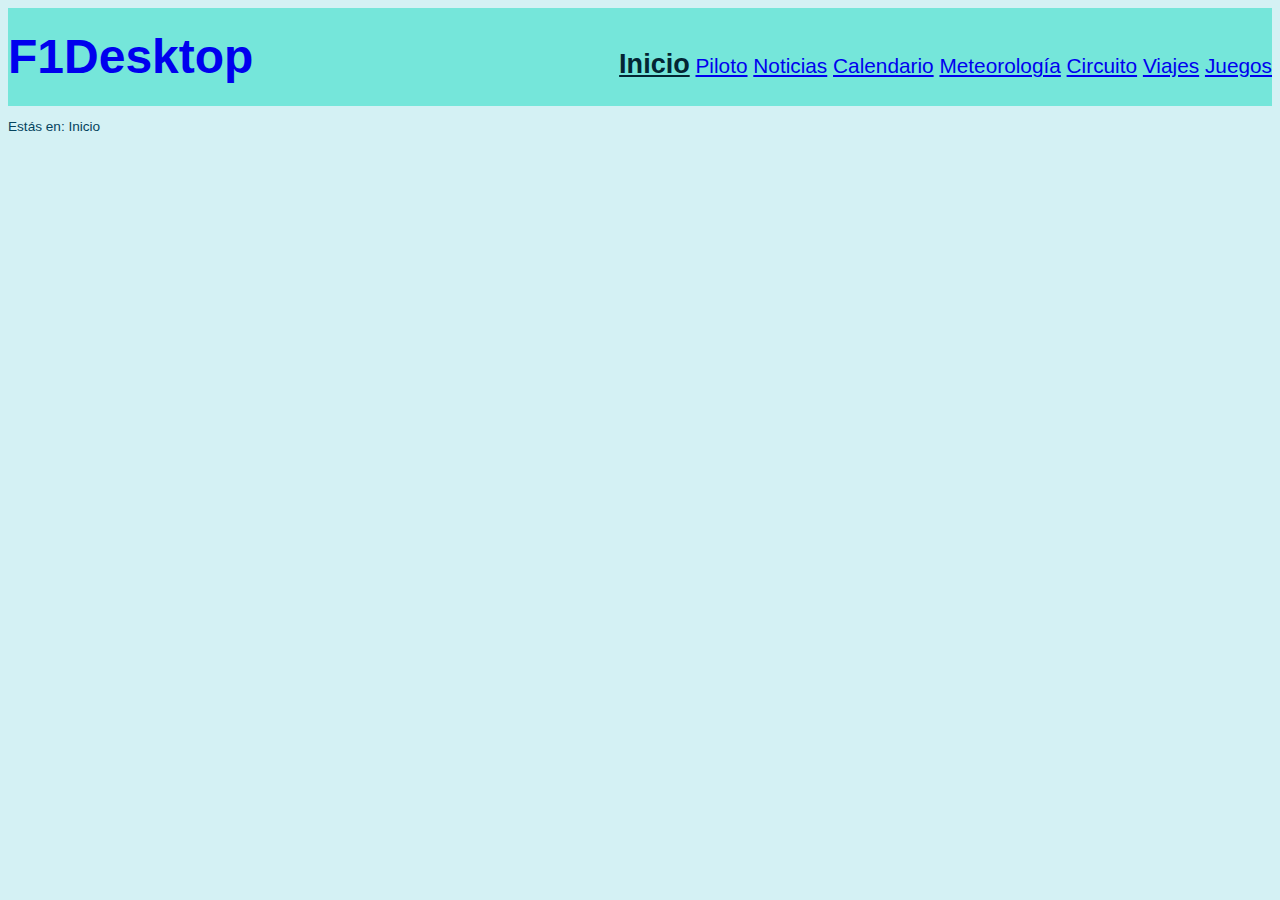
<file: index.html>
<!DOCTYPE HTML>

<html lang="es">
<head>
    <meta charset="UTF-8" />
    <title>F1Desktop</title>
    <link rel="icon" href="multimedia/imagenes/favicon.ico">

    <meta name="author" content="Daniel Suárez de la Roza"/>
    <meta name="description" content="Página principal de F1Desktop"/>
    <meta name="keywords" content="F1, Fórmula"/>
    <meta name="viewport" content="width=device-width, initial-scale=1.0"/>

    <link rel="stylesheet" type="text/css" href="estilo/estilo.css" />
    <link rel="stylesheet" type="text/css" href="estilo/layout.css" />

    <script
        src="https://code.jquery.com/jquery-3.7.1.min.js"
        integrity="sha256-/JqT3SQfawRcv/BIHPThkBvs0OEvtFFmqPF/lYI/Cxo="
        crossorigin="anonymous">
    </script>
</head>

<body>
    <main>
        <header>
            <h1><a href="index.html">F1Desktop</a></h1>
            <nav>
                <a href="index.html" class="activo">Inicio</a>
                <a href="piloto.html">Piloto</a>
                <a href="noticias.html">Noticias</a>
                <a href="calendario.html">Calendario</a>
                <a href="meteorologia.html">Meteorología</a>
                <a href="circuito.html">Circuito</a>
                <a href="viajes.php">Viajes</a>
                <a href="juegos.html">Juegos</a>
            </nav>
        </header>
        
        <p>Estás en: Inicio</p>
    </main>

    <script src="js/fondo.js"></script>
    
</body>
</html>
</file>
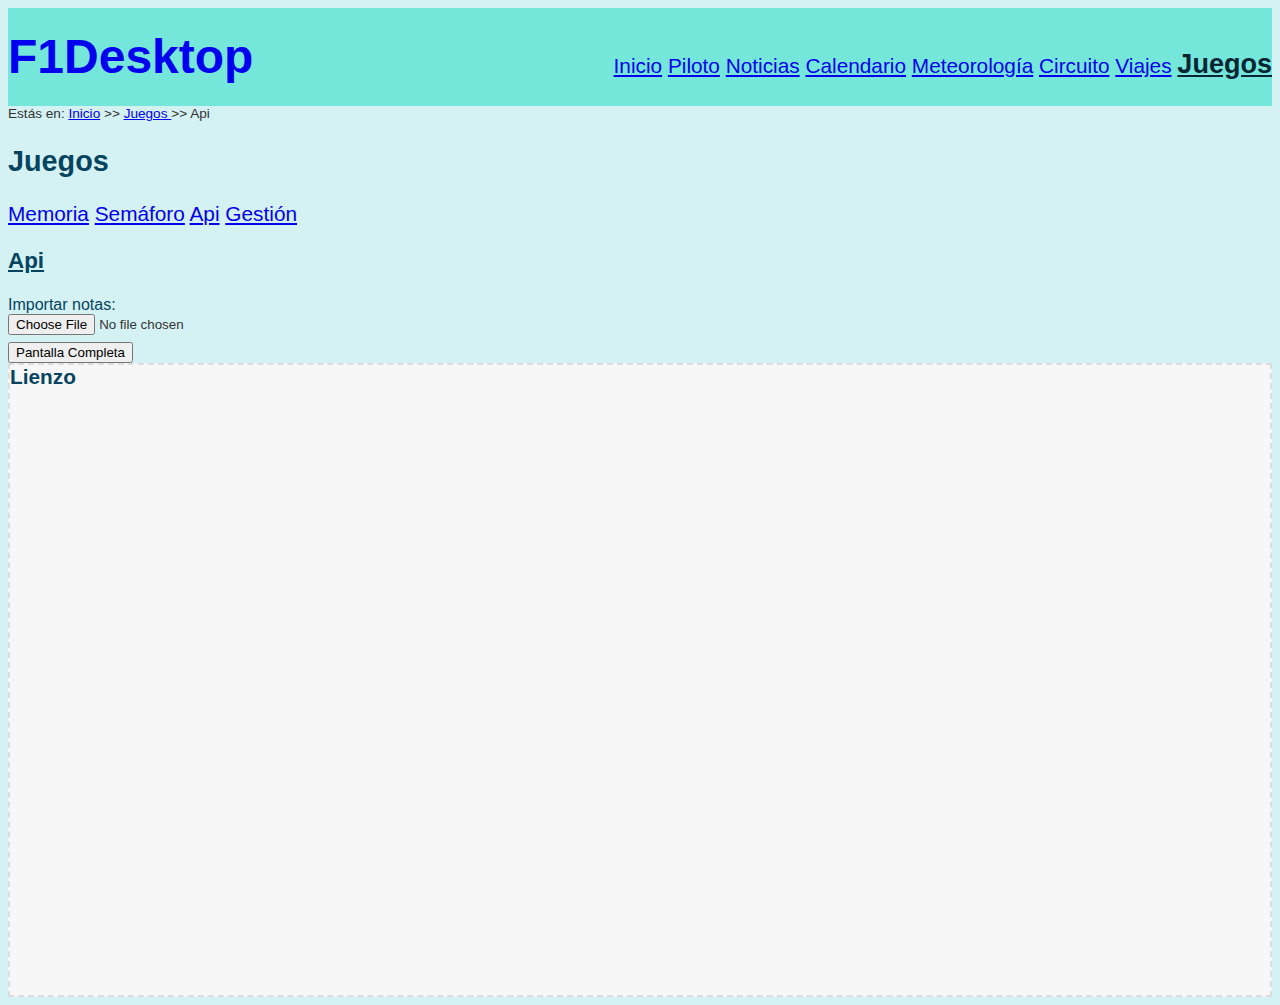
<file: api.html>
<!-- ####### -->
<!-- LEER COMENTARIO EN api.js -->
<!-- ####### -->
<!DOCTYPE HTML>

<html lang="es">
<head>
    <meta charset="UTF-8" />
    <title>F1Desktop: notas</title>
    <link rel="icon" href="multimedia/imagenes/favicon.ico">

    <meta name="author" content="Daniel Suárez de la Roza"/>
    <meta name="description" content="Próximos juegos de Fórmula 1"/>
    <meta name="keywords" content="F1, Fórmula 1, juego, premio"/>
    <meta name="viewport" content="width=device-width, initial-scale=1.0"/>

    <link rel="stylesheet" type="text/css" href="estilo/estilo.css" />
    <link rel="stylesheet" type="text/css" href="estilo/layout.css" />
    <link rel="stylesheet" type="text/css" href="estilo/api.css" />

    <script
        src="https://code.jquery.com/jquery-3.7.1.min.js"
        integrity="sha256-/JqT3SQfawRcv/BIHPThkBvs0OEvtFFmqPF/lYI/Cxo="
        crossorigin="anonymous">
    </script>

</head>

<body>
    <main>
        <header>
            <h1><a href="index.html">F1Desktop</a></h1>
            <nav>
                <a href="index.html">Inicio</a>
                <a href="piloto.html">Piloto</a>
                <a href="noticias.html">Noticias</a>
                <a href="calendario.html">Calendario</a>
                <a href="meteorologia.html">Meteorología</a>
                <a href="circuito.html">Circuito</a>
                <a href="viajes.php">Viajes</a>
                <a href="juegos.html" class="activo">Juegos</a>
            </nav>
        </header>

        <p>Estás en: <a href="index.html">Inicio</a> >> <a href="juegos.html">Juegos </a>
        >> Api</p>

        <h2>Juegos</h2>
        <nav>
            <a href="memoria.html">Memoria</a>
            <a href="semaforo.php">Semáforo</a>
            <a href="api.html">Api</a>
            <a href="gestion.php">Gestión</a>
        </nav>

        <section>
            <h3>Api</h3>
            <label for="notas">Importar notas:</label>
            <p><input type="file" id="notas" onchange="seleccionarArchivo()"></p>
            <button onclick="alternarFullscreen()">Pantalla Completa</button>
            <article>
                <h4>Lienzo</h4>
            </article>
        </section>
    </main>
    <script src="js/api.js"></script>
</body>
</html>
</file>
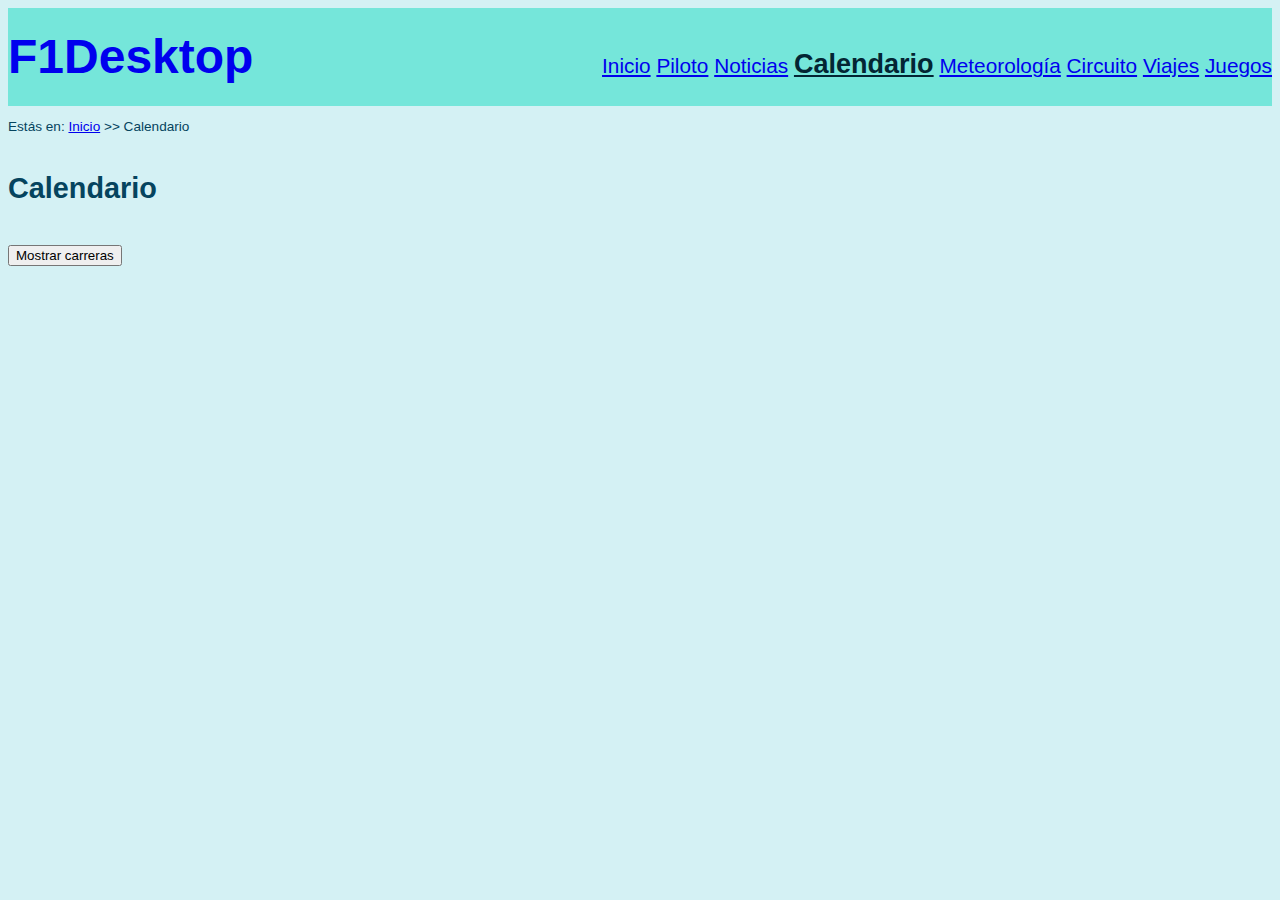
<file: calendario.html>
<!DOCTYPE HTML>

<html lang="es">
<head>
    <meta charset="UTF-8" />
    <title>F1Desktop: calendario</title>
    <link rel="icon" href="multimedia/imagenes/favicon.ico">

    <meta name="author" content="Daniel Suárez de la Roza"/>
    <meta name="description" content="Calendario de carreras de Fórmula 1"/>
    <meta name="keywords" content="F1, Fórmula 1, calendario, fecha, competición, carrera, evento"/>
    <meta name="viewport" content="width=device-width, initial-scale=1.0"/>

    <link rel="stylesheet" type="text/css" href="estilo/estilo.css" />
    <link rel="stylesheet" type="text/css" href="estilo/layout.css" />
    <link rel="stylesheet" type="text/css" href="estilo/agenda_grid.css" />

    <script  src="js/agenda.js"></script>
    <script src="https://code.jquery.com/jquery-3.7.1.min.js" integrity="sha256-/JqT3SQfawRcv/BIHPThkBvs0OEvtFFmqPF/lYI/Cxo=" crossorigin="anonymous"></script>

</head>

<body>
    <main>
        <header>
            <h1><a href="index.html">F1Desktop</a></h1>
            <nav>
                <a href="index.html">Inicio</a>
                <a href="piloto.html">Piloto</a>
                <a href="noticias.html">Noticias</a>
                <a href="calendario.html" class="activo">Calendario</a>
                <a href="meteorologia.html">Meteorología</a>
                <a href="circuito.html">Circuito</a>
                <a href="viajes.php">Viajes</a>
                <a href="juegos.html">Juegos</a>
            </nav>
        </header>

        <p>Estás en: <a href="index.html">Inicio</a> >> Calendario</p>

        <section>
            <h2>Calendario</h2>
            <button type="button" onclick="verAgenda()">Mostrar carreras</button>
        </section>
        
    </main>
</body>
</html>
</file>
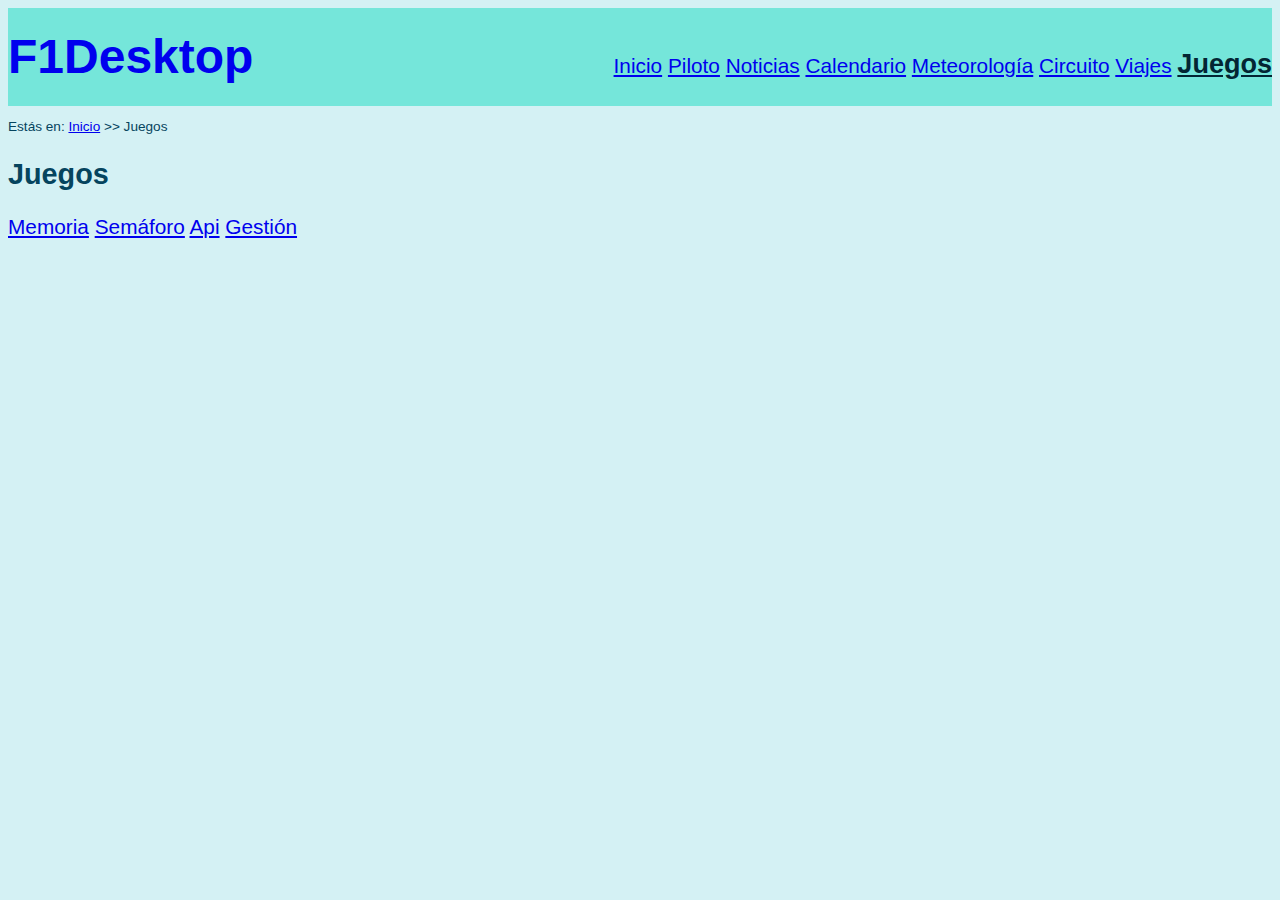
<file: juegos.html>
<!DOCTYPE HTML>

<html lang="es">
<head>
    <meta charset="UTF-8" />
    <title>F1Desktop: juegos</title>
    <link rel="icon" href="multimedia/imagenes/favicon.ico">

    <meta name="author" content="Daniel Suárez de la Roza"/>
    <meta name="description" content="Próximos juegos de Fórmula 1"/>
    <meta name="keywords" content="F1, Fórmula 1, juego, premio"/>
    <meta name="viewport" content="width=device-width, initial-scale=1.0"/>

    <link rel="stylesheet" type="text/css" href="estilo/estilo.css" />
    <link rel="stylesheet" type="text/css" href="estilo/layout.css" />

</head>

<body>
    <main>
        <header>
            <h1><a href="index.html">F1Desktop</a></h1>
            <nav>
                <a href="index.html">Inicio</a>
                <a href="piloto.html">Piloto</a>
                <a href="noticias.html">Noticias</a>
                <a href="calendario.html">Calendario</a>
                <a href="meteorologia.html">Meteorología</a>
                <a href="circuito.html">Circuito</a>
                <a href="viajes.php">Viajes</a>
                <a href="juegos.html" class="activo">Juegos</a>
            </nav>
        </header>

        <p>Estás en: <a href="index.html">Inicio</a> >> Juegos</p>

        <section>
            <h2>Juegos</h2>
            <nav>
                <a href="memoria.html">Memoria</a>
                <a href="semaforo.php">Semáforo</a>
                <a href="api.html">Api</a>
                <a href="gestion.php">Gestión</a>
            </nav>
        </section>
    
    </main>
</body>
</html>
</file>
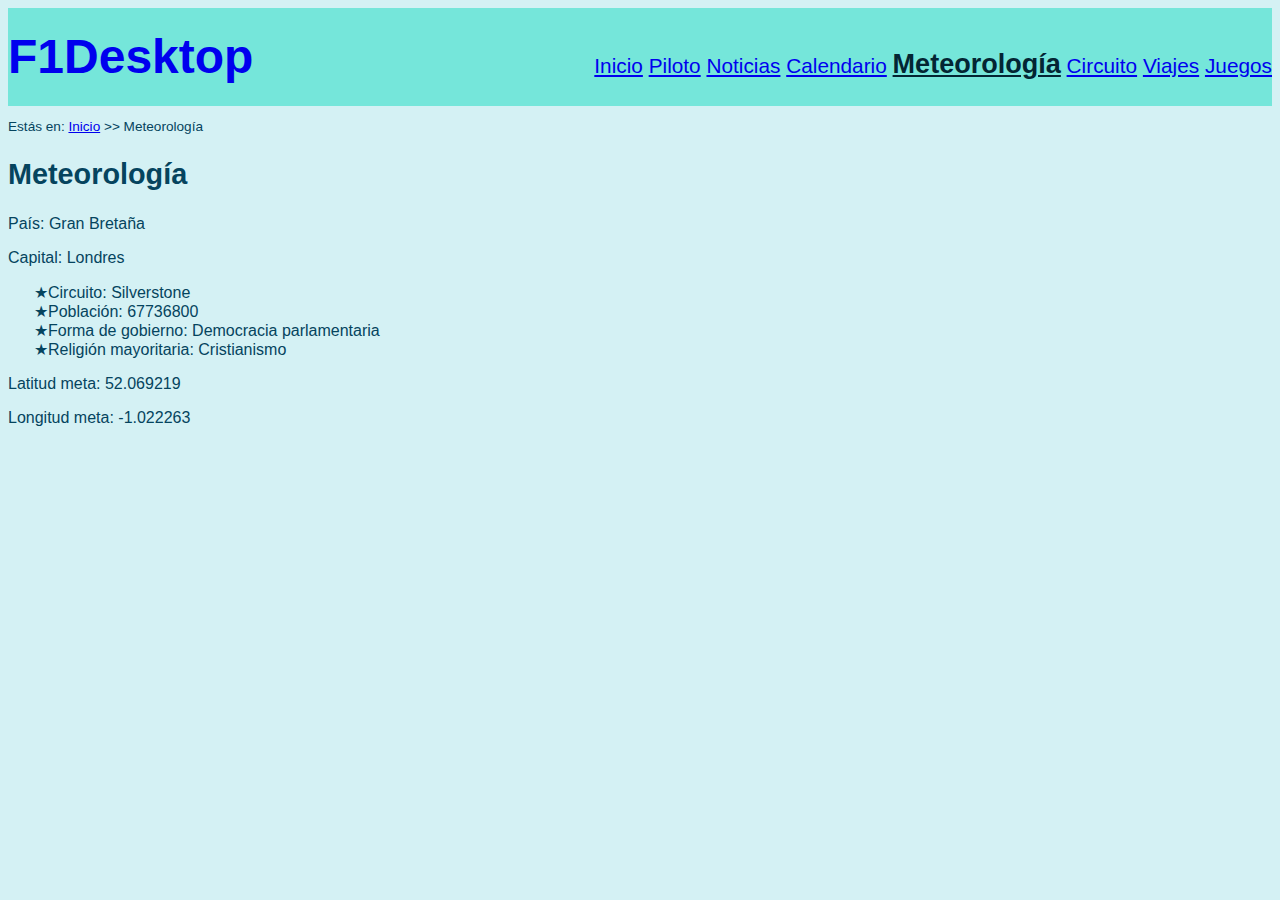
<file: meteorologia.html>
<!DOCTYPE HTML>

<html lang="es">
<head>
    <meta charset="UTF-8" />
    <title>F1Desktop: meteorología</title>
    <link rel="icon" href="multimedia/imagenes/favicon.ico">

    <meta name="author" content="Daniel Suárez de la Roza"/>
    <meta name="description" content="Meteorología esperada en los próximos días"/>
    <meta name="keywords" content="F1, Fórmula 1, meteorología, tiempo, soleado, despejado, nubes, lluvia, niebla, temperatura"/>
    <meta name="viewport" content="width=device-width, initial-scale=1.0"/>

    <link rel="stylesheet" type="text/css" href="estilo/estilo.css" />
    <link rel="stylesheet" type="text/css" href="estilo/layout.css" />
    <link rel="stylesheet" type="text/css" href="estilo/article_elements.css" />

    <script
        src="https://code.jquery.com/jquery-3.7.1.min.js"
        integrity="sha256-/JqT3SQfawRcv/BIHPThkBvs0OEvtFFmqPF/lYI/Cxo="
        crossorigin="anonymous">
    </script>

</head>

<body>
    <main>
        <header>
            <h1><a href="index.html">F1Desktop</a></h1>
            <nav>
                <a href="index.html">Inicio</a>
                <a href="piloto.html">Piloto</a>
                <a href="noticias.html">Noticias</a>
                <a href="calendario.html">Calendario</a>
                <a href="meteorologia.html" class="activo">Meteorología</a>
                <a href="circuito.html">Circuito</a>
                <a href="viajes.php">Viajes</a>
                <a href="juegos.html">Juegos</a>
            </nav>
        </header>

        <p>Estás en: <a href="index.html">Inicio</a> >> Meteorología</p>

        <section>
            <h2>Meteorología</h2>
            
            <script src="js/pais.js"></script>
        </section>
        
    </main>
</body>
</html>
</file>
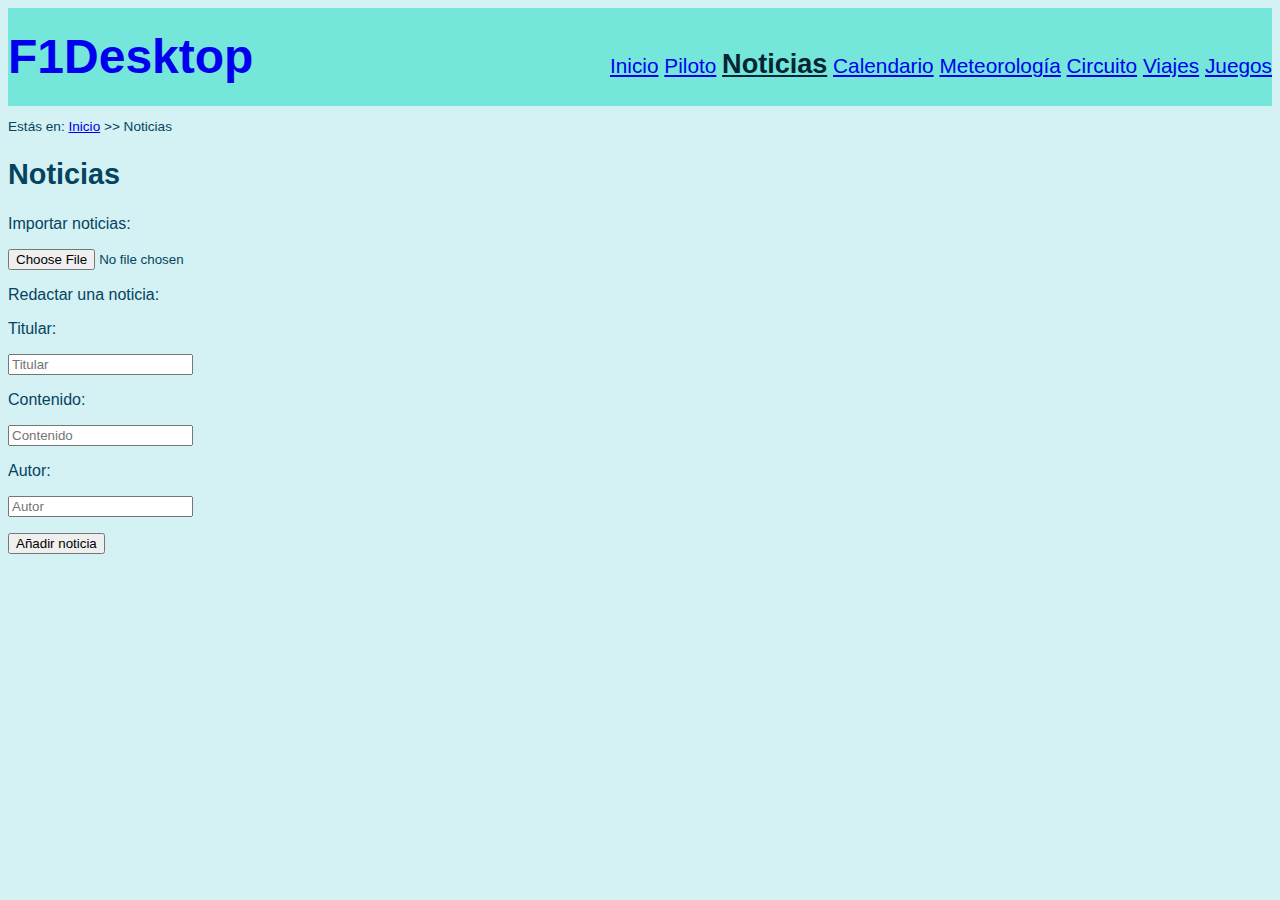
<file: noticias.html>
<!DOCTYPE HTML>

<html lang="es">
<head>
    <meta charset="UTF-8" />
    <title>F1Desktop: noticias</title>
    <link rel="icon" href="multimedia/imagenes/favicon.ico">

    <meta name="author" content="Daniel Suárez de la Roza"/>
    <meta name="description" content="Últimas noticias sobre la Fórmula 1"/>
    <meta name="keywords" content="F1, Fórmula 1, noticia, última hora"/>
    <meta name="viewport" content="width=device-width, initial-scale=1.0"/>

    <link rel="stylesheet" type="text/css" href="estilo/estilo.css" />
    <link rel="stylesheet" type="text/css" href="estilo/layout.css" />
    <link rel="stylesheet" type="text/css" href="estilo/article_elements.css" />

    <script src="js/noticias.js"></script>
    <script
        src="https://code.jquery.com/jquery-3.7.1.min.js"
        integrity="sha256-/JqT3SQfawRcv/BIHPThkBvs0OEvtFFmqPF/lYI/Cxo="
        crossorigin="anonymous">
    </script>

</head>

<body>
    <main>
        <header>
            <h1><a href="index.html">F1Desktop</a></h1>
            <nav>
                <a href="index.html">Inicio</a>
                <a href="piloto.html">Piloto</a>
                <a href="noticias.html" class="activo">Noticias</a>
                <a href="calendario.html">Calendario</a>
                <a href="meteorología.html">Meteorología</a>
                <a href="circuito.html">Circuito</a>
                <a href="viajes.php">Viajes</a>
                <a href="juegos.html">Juegos</a>
            </nav>
        </header>

        <p>Estás en: <a href="index.html">Inicio</a> >> Noticias</p>

        <section>
            <h2>Noticias</h2>
            <label for="importar">Importar noticias:</label>
            <p><input type="file" id="importar" onchange="seleccionarArchivo()"></p>
            
            <p>Redactar una noticia:</p>
            <label for="titular">Titular:</label>
            <p><input type="text" id="titular" required minlength="1" placeholder="Titular"></p>
            <label for="contenido">Contenido:</label>
            <p><input type="text" id="contenido" required minlength="1" placeholder="Contenido"/></p>
            <label for="autor">Autor:</label>
            <p><input type="text" id="autor" required minlength="1" placeholder="Autor"/></p>

            <button type="button" onclick="añadirNoticia()">Añadir noticia</button>
        </section>
        
    </main>
</body>
</html>
</file>
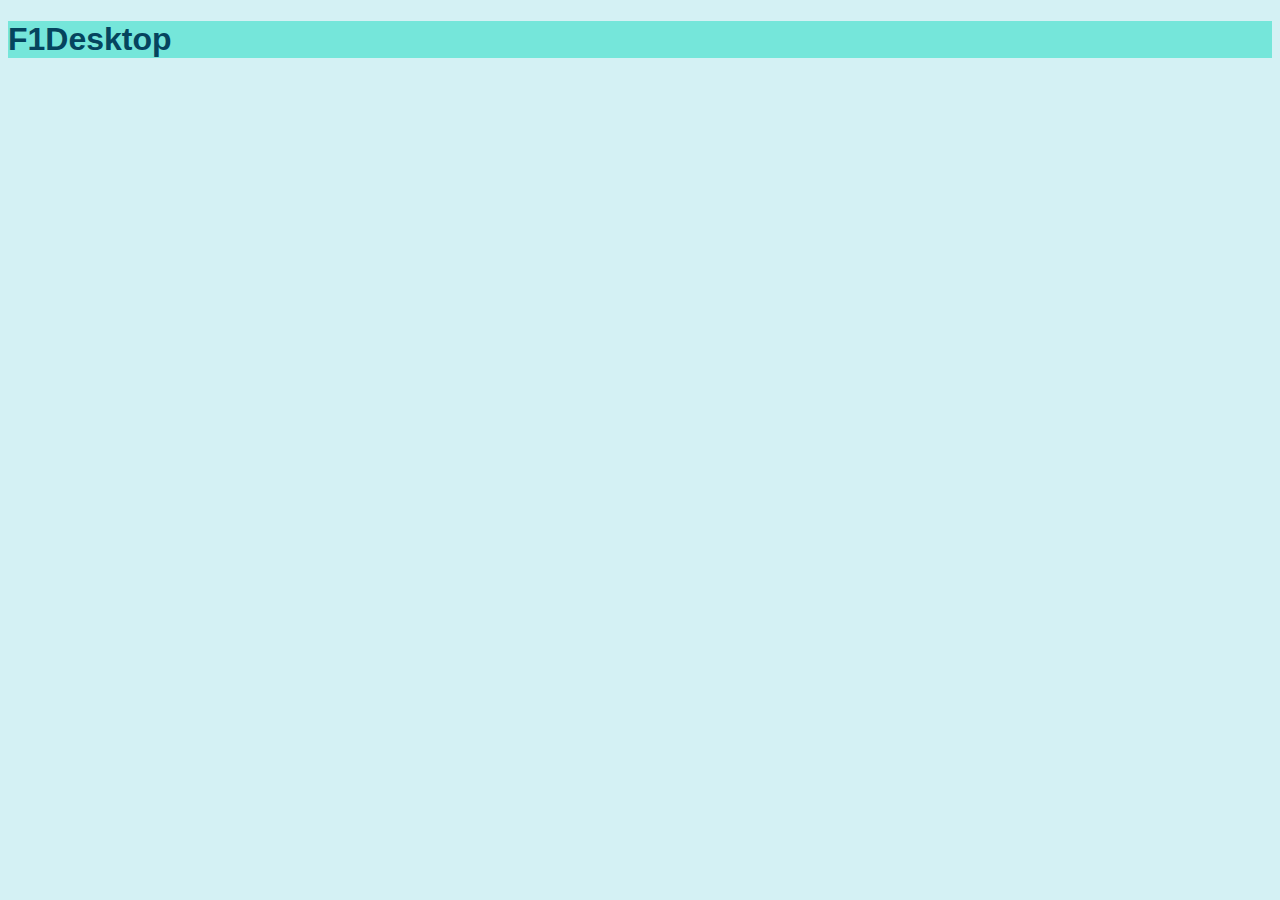
<file: Plantilla.html>
<!DOCTYPE HTML>

<html lang="es">
<head>
    <meta charset="UTF-8" />
    <title>F1Desktop</title>

    <meta name="author" content="Daniel Suárez de la roza"/>
    <meta name="description" content="descripción del documento"/>
    <meta name="keywords" content="F1, Fórmula 1"/>
    <meta name="viewport" content="width=device-width, initial-scale=1.0"/>

    <link rel="stylesheet" type="text/css" href="estilo/estilo.css" />
</head>

<body>
    <h1>F1Desktop</h1>
    <p></p>
</body>
</html>
</file>
<file: estilo/estilo.css>
/* Daniel Suárez de la Roza UO276467 */

/*Especificidad 001*/
body{
    font-family: Arial, Helvetica, sans-serif;
    background-color: #d4f1f4;
    color: #05445e;
}

/*Especificidad 001*/
header{
    background-color: #75e6da;
    color: inherit;
}

/*Especificidad 001*/
nav{
    font-size: 1.3em;
    background-color: #75e6da;
    color: inherit;
}

/*Especificidad 002*/
h2 + nav{
    font-size: 1.3em;
    background-color: #d4f1f4;
    color: inherit;
}

/*Especificidad 001*/
h1{
    background-color: #75e6da;
    color: inherit;
}

/*Especificidad 002*/
h1 a{
    font-size: 1.5em;
    text-decoration: none;
}

/*Especificidad 001*/
h2 {
    font-size: 1.8em;
    font-weight: 800;
}

/*Especificidad 001*/
h3{
    font-size: 1.4em;
    text-decoration: underline;
}

/*Especificidad 011*/
a[title]{
    font-style: italic;
}

/*Especificidad 012*/
main > p:first-of-type{
    font-size: 0.85em;
}

/* Listas */

/*Especificidad 001*/
ul{
    list-style-type: '★';
}

/*Especificidad 001*/
ol{
    list-style-type: upper-roman;
}

/*Especificidad 002*/
ol ul{
    list-style-type: square;
}

/*Especificidad 001*/
dl {
    background-color: #aaf5ee;
    color: #032533;
}

/*Especificidad 002*/
dl dt{
    font-style: italic;
}

/*Especificidad 002*/
dl dd{
    font-size: 0.9em;
}

/* Tabla */

/*Especificidad 001*/
table {
    table-layout: fixed;
    width: 100%;
    border-collapse: collapse;
    border: 0.2em solid rgb(15, 31, 131);
}

/*Especificidad 001*/
th, td {
    padding: 1em;
    text-align: center;
}

/*Especificidad 011*/
tr:nth-child(odd) {
    background-color: #93cbf6;
    color: inherit;
}

/*Especificidad 011*/
tr:nth-child(even) {
    background-color: #a0e8fa;
    color: inherit;
}

/* Multimedia */

/*Especificidad 001*/
video {
    width: 80%;
    height: auto;
}

/*Especificidad 002*/
picture img {
    width: auto;
    height: auto;
}

/*Especificidad 002*/
li img {
    width: 40%;
    height: auto;
}

/* Menú */

/*Especificidad 011*/
a[class="activo"]{
    font-weight: 600;
    font-size: 1.3em;
    background-color: inherit;
    color: #032533;
}

/*Especificidad 013*/
section p input:nth-child(3){
    background-color: brown;
    color: inherit
}

/* Carrusel */

/*Especificidad 012*/
button:nth-of-type(2) + article{
    width: 100%;
    max-width: 100vh;
    height: 70vh;
    position: relative;
    overflow: hidden;
    border-radius: 1em;
}

/*Especificidad 013*/
button:nth-of-type(2) + article img{
    width: 100%;
    max-width: 100vh;
    height: 60vh;
    position: absolute;
    transition: all 0.5s;
    object-fit: cover;
    border-radius: 0.5em;
}

/*Especificidad 013*/
button:nth-of-type(2) + article button {
    position: absolute;
    width: 2em;
    height: 2em;
    padding: 0.5em;
    border: none;
    border-radius: 50%;
    z-index: 10;
    cursor: pointer;
    background-color: #fff;
    color: inherit;
    font-size: 1em;
    display: flex;
    flex-direction: column;
    align-items:center;
    justify-content: center;
}

/*Especificidad 023*/
button:nth-of-type(2) + article button:active {
    transform: scale(1.1);
}

/*Especificidad 023*/
button:nth-of-type(2) + article button:nth-of-type(2) {
    top: 50%;
    left: 2%;
}

/*Especificidad 023*/
button:nth-of-type(2) + article button:nth-of-type(1) {
    top: 50%;
    right: 2%;
}

/* Mapas */

/*Especificidad 002*/
section > div{
    width: 100%;
    height: 40vw;
}

/*Especificidad 002*/
article > div{
    width: 100%;
    height: 40vw;
}
</file>
<file: estilo/layout.css>
/* Daniel Suárez de la Roza UO276467 */

/*Especificidad 001*/
header{
    display: flex;
    flex-direction: row;
    flex-wrap: wrap;
    align-items: baseline;
    justify-content: space-between;
}

/*Especificidad 001*/
form{
    display: flex;
    flex-direction: column;
    justify-content: center;
}

/*Especificidad 002*/
form button{
    align-self: flex-start;
}
</file>
<file: estilo/api.css>
/* Daniel Suárez de la Roza UO276467 */

/*Especificidad 001*/
aside {
    background-color: #fffacd;
    color: inherit;
    border: 0.05em solid #f0e68c;
    box-shadow: 0.1em 0.1em 0.3em rgba(0, 0, 0, 0.2);
    border-radius: 0.25em;
    padding: 0.6em;
    margin: 0.6em;
    font-family: Arial, sans-serif;
    width: 12em;
    cursor: grab;
    position: absolute;
}

/*Especificidad 001*/
h4 {
    margin: 0;
    font-size: 1.3em;
}

/*Especificidad 001*/
h5 {
    margin: 0 0 0.25em 0;
    font-size: 1.2em;
    background-color: inherit;
    color: #555;
}

/*Especificidad 001*/
p {
    margin: 0;
    font-size: 1em;
    background-color: inherit;
    color: #333;
}

/*Especificidad 001*/
article {
    position: relative;
    height: 70vh;
    border: 2px dashed #ddd;
    background-color: #f7f7f7;
    color: inherit;
}

/*Especificidad 001*/
button{
    margin-top: 0.5em;
}
</file>
<file: estilo/agenda_grid.css>
/*Especificidad 001*/
section {
    display: grid;
    grid-template-columns: repeat(3, 1fr); 
    gap: 1em;
}

/*Especificidad 002*/
section h2{
    grid-column: 1/4;
}

/*Especificidad 002*/
section button{
    grid-column: 1/4;
    display: flex;
    place-self: start;
}

/*Especificidad 002*/
section article {
    margin: 1em 5em;
    padding: 0.2em 3em;
    background-color: antiquewhite;
    color: inherit;
    border-radius: 3em;
    border: 0.2em solid rgb(223, 15, 15);
}

/*Especificidad 001*/
ul{
    list-style-type: circle;
}
</file>
<file: estilo/article_elements.css>
/* Daniel Suárez de la Roza UO276467 */

/*Especificidad 001*/
article{
    display: flex;
    flex-direction: column;
}

/*Especificidad 002*/
article h3{
    text-decoration: overline;
}

/*Especificidad 001*/
th, td{
    border: 0.2em solid rgb(15, 31, 131);
}

/*Especificidad 011*/
tr:nth-child(odd) {
    background-color: #93cbf6;
    color: inherit;
}

/*Especificidad 011*/
tr:nth-child(even) {
    background-color: #a0e8fa;
    color: inherit;
}

/*Especificidad 001*/
figure{
    margin: 1em;
}
</file>
